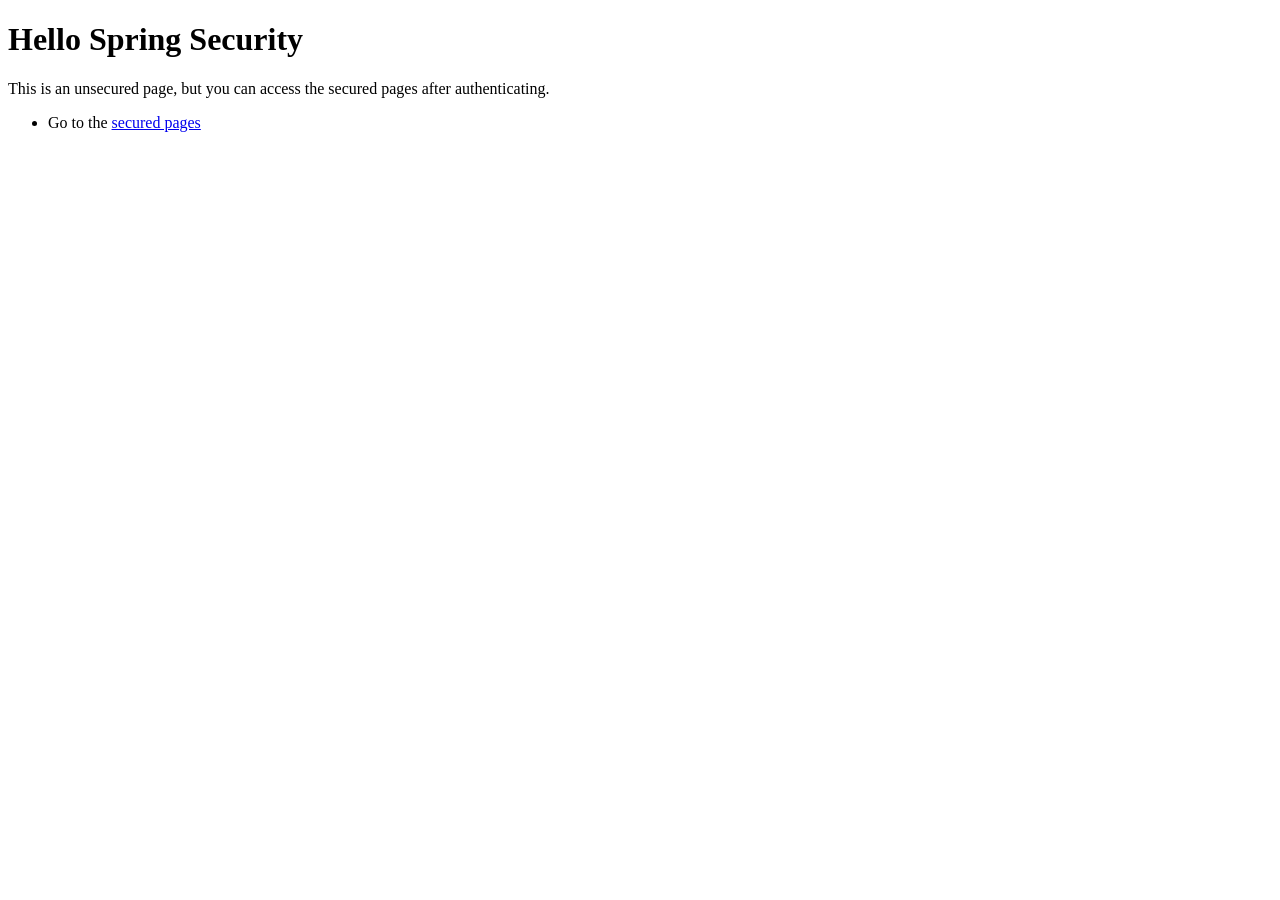
<file: src/main/resources/templates/index.html>
<!DOCTYPE html>
<html xmlns:layout="http://www.ultraq.net.nz/thymeleaf/layout"
      xmlns:th="http://www.thymeleaf.org"
      layout:decorate="~{fragments/layout}">
<head>
    <title>Index</title>
</head>
<body>
<div layout:fragment="content" th:remove="tag">
    <h1>Hello Spring Security</h1>
    <p>This is an unsecured page, but you can access the secured pages after authenticating.</p>
    <ul>
        <li>Go to the <a href="/user" th:href="@{/user}">secured pages</a></li>
    </ul>
</div>
</body>
</html>
</file>
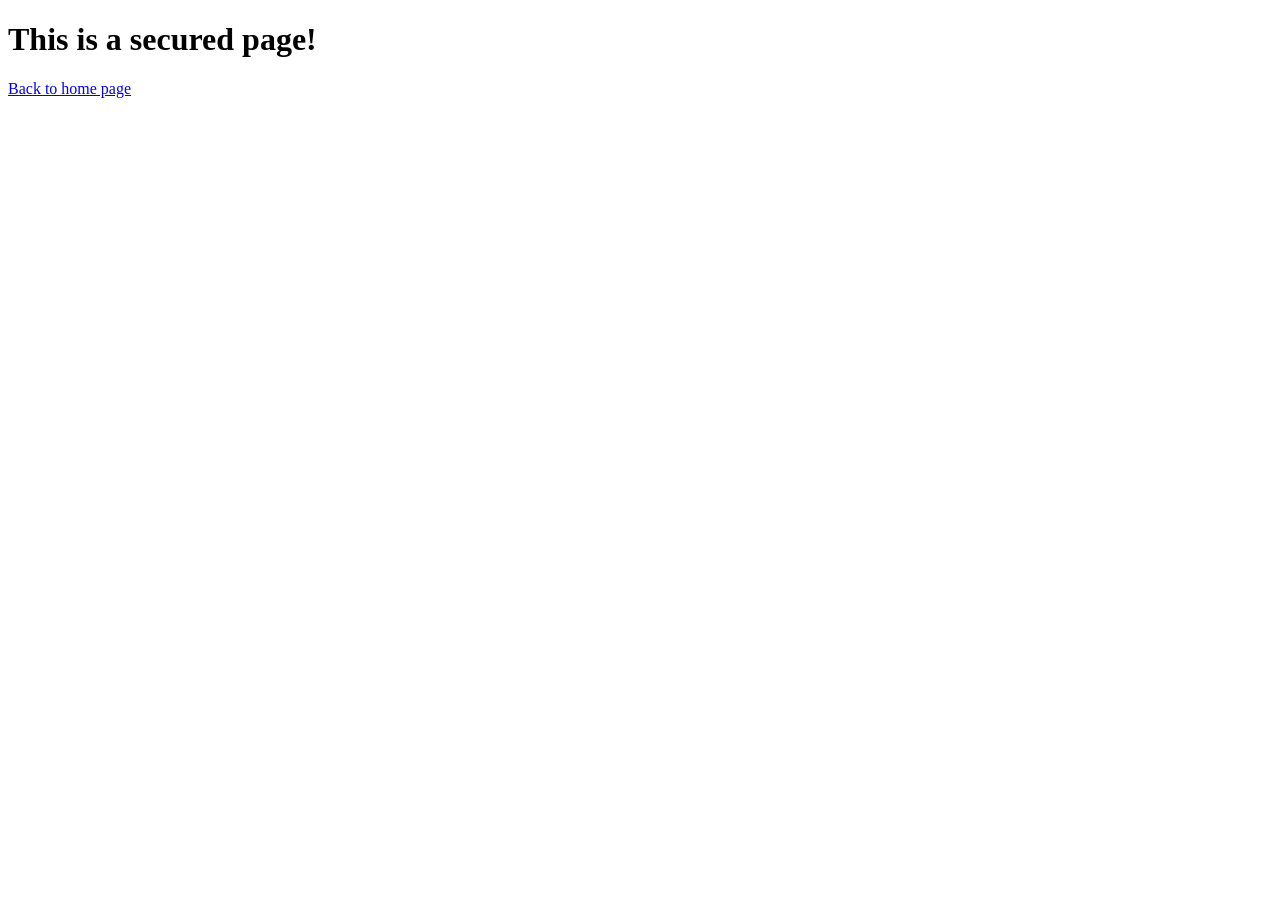
<file: src/main/resources/templates/user/index.html>
<!DOCTYPE html>
<html xmlns:layout="http://www.ultraq.net.nz/thymeleaf/layout"
      xmlns:th="http://www.thymeleaf.org"
      layout:decorate="~{fragments/layout}">
<head>
    <title>Secured</title>
</head>
<body>
<div layout:fragment="content" th:remove="tag">
    <h1>This is a secured page!</h1>
    <p><a href="/" th:href="@{/}">Back to home page</a></p>
</div>
</body>
</html>
</file>
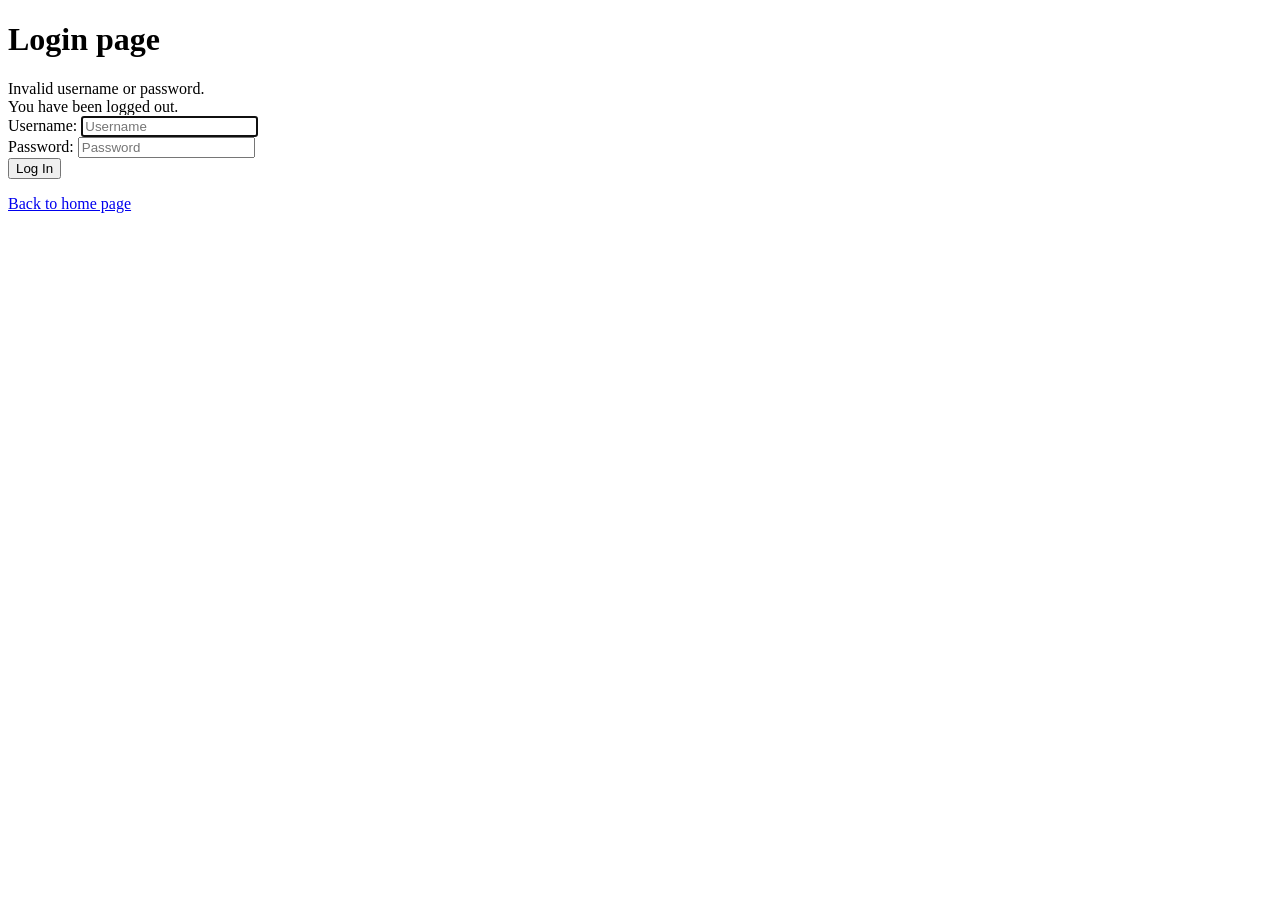
<file: src/main/resources/templates/login.html>
<!DOCTYPE html>
<html xmlns:layout="http://www.ultraq.net.nz/thymeleaf/layout"
      xmlns:th="http://www.thymeleaf.org"
      layout:decorate="~{fragments/layout}">
<head>
    <title>Login</title>
</head>
<body>
<div layout:fragment="content" th:remove="tag">

    <div class="row">
        <div class="col-md-6 col-md-offset-3">
            <h1>Login page</h1>
            <form th:action="@{/login}" method="post">
                <div th:if="${param.error}">
                    <div class="alert alert-danger">
                        Invalid username or password.
                    </div>
                </div>
                <div th:if="${param.logout}">
                    <div class="alert alert-info">
                        You have been logged out.
                    </div>
                </div>
                <div class="form-group">
                    <label for="username">Username</label>:
                    <input type="text"
                           id="username"
                           name="username"
                           class="form-control"
                           autofocus="autofocus"
                           placeholder="Username">
                </div>
                <div class="form-group">
                    <label for="password">Password</label>:
                    <input type="password"
                           id="password"
                           name="password"
                           class="form-control"
                           placeholder="Password">
                </div>
                <div class="form-group">
                    <div class="row">
                        <div class="col-sm-6 col-sm-offset-3">
                            <input type="submit"
                                   name="login-submit"
                                   id="login-submit"
                                   class="form-control btn btn-info"
                                   value="Log In">
                        </div>
                    </div>
                </div>
            </form>
        </div>
    </div>

    <p><a href="/" th:href="@{/}">Back to home page</a></p>

</div>
</body>
</html>
</file>
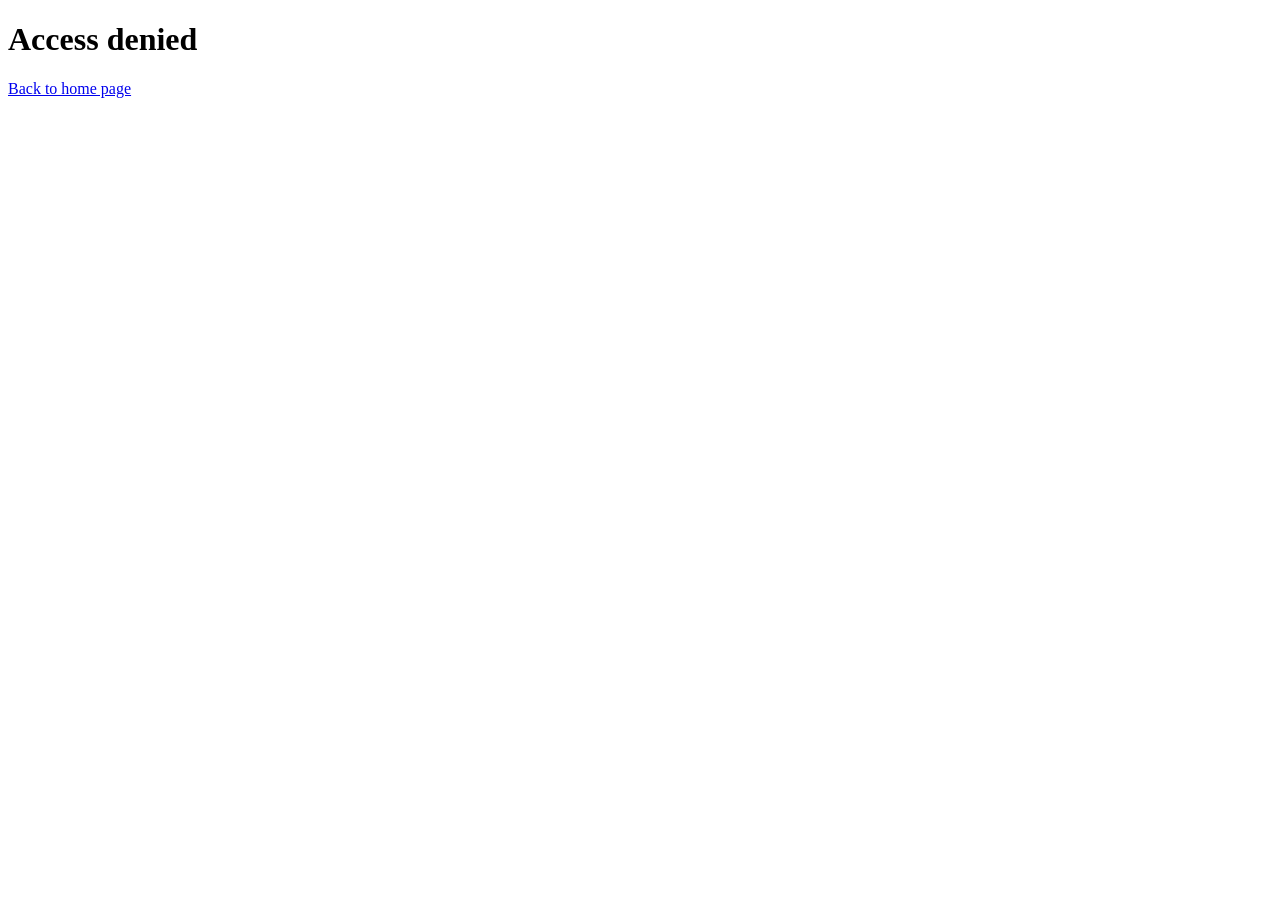
<file: src/main/resources/templates/error/access-denied.html>
<!DOCTYPE html>
<html xmlns:layout="http://www.ultraq.net.nz/thymeleaf/layout"
      xmlns:th="http://www.thymeleaf.org"
      layout:decorate="~{fragments/layout}">
<head>
    <title>Access Denied</title>
</head>
<body>
<div layout:fragment="content" th:remove="tag">
    <h1>Access denied</h1>
    <p><a href="/" th:href="@{/}">Back to home page</a></p>
</div>
</body>
</html>
</file>
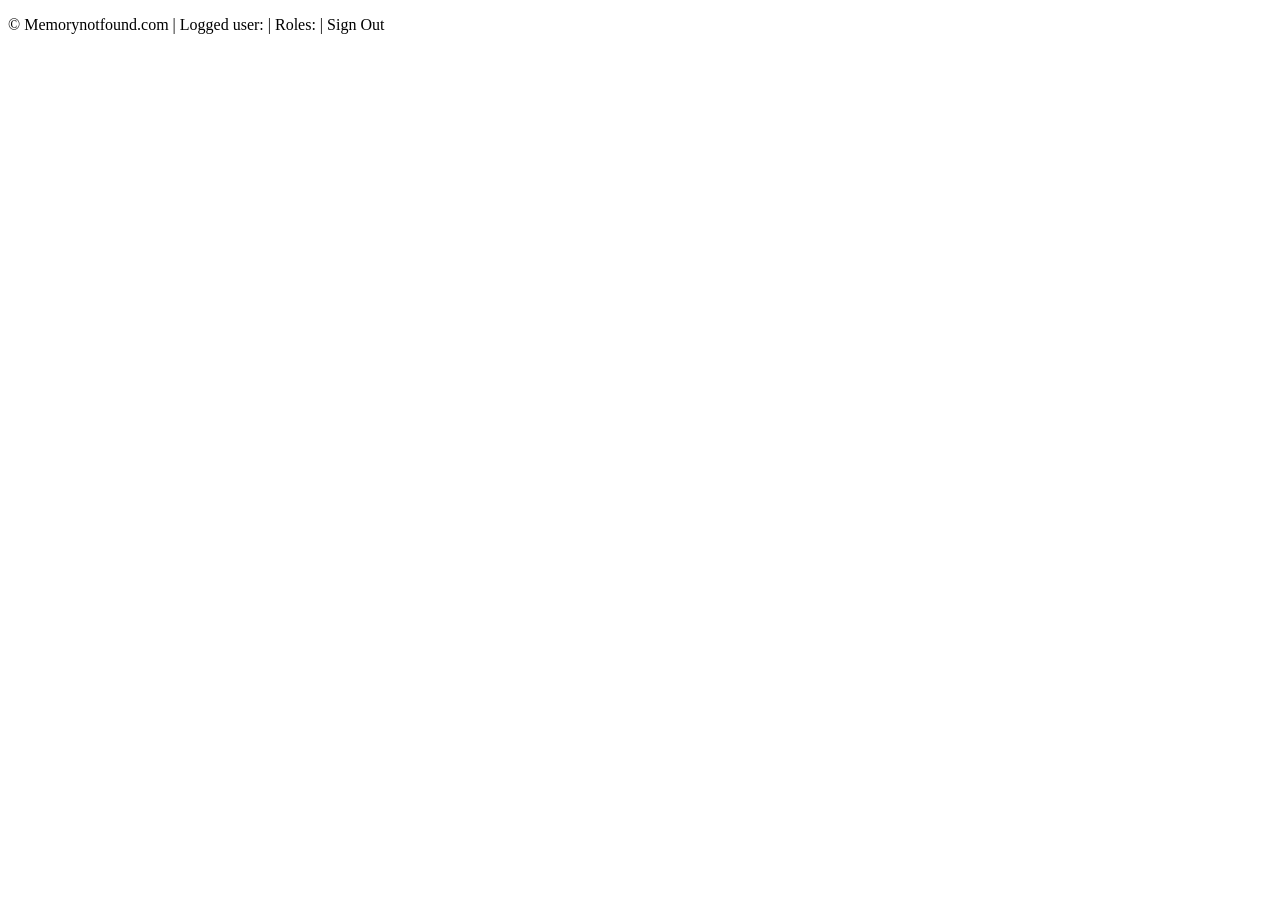
<file: src/main/resources/templates/fragments/footer.html>
<!DOCTYPE HTML>
<html xmlns:th="http://www.thymeleaf.org"
      xmlns:sec="http://www.thymeleaf.org/thymeleaf-extras-springsecurity4">
<body>
<th:block th:fragment="footer">
    <footer>
        <div class="container">
            <p>
                &copy; Memorynotfound.com
                <span sec:authorize="isAuthenticated()" style="display: inline-block;">
                    | Logged user: <span sec:authentication="name"></span> |
                    Roles: <span sec:authentication="principal.authorities"></span> |
                    <a th:href="@{/logout}">Sign Out</a>
                </span>
            </p>
        </div>
    </footer>

    <script type="text/javascript" th:src="@{/webjars/jquery/3.2.1/jquery.min.js/}"></script>
    <script type="text/javascript" th:src="@{/webjars/bootstrap/3.3.7/js/bootstrap.min.js}"></script>

</th:block>
</body>
</html>
</file>
